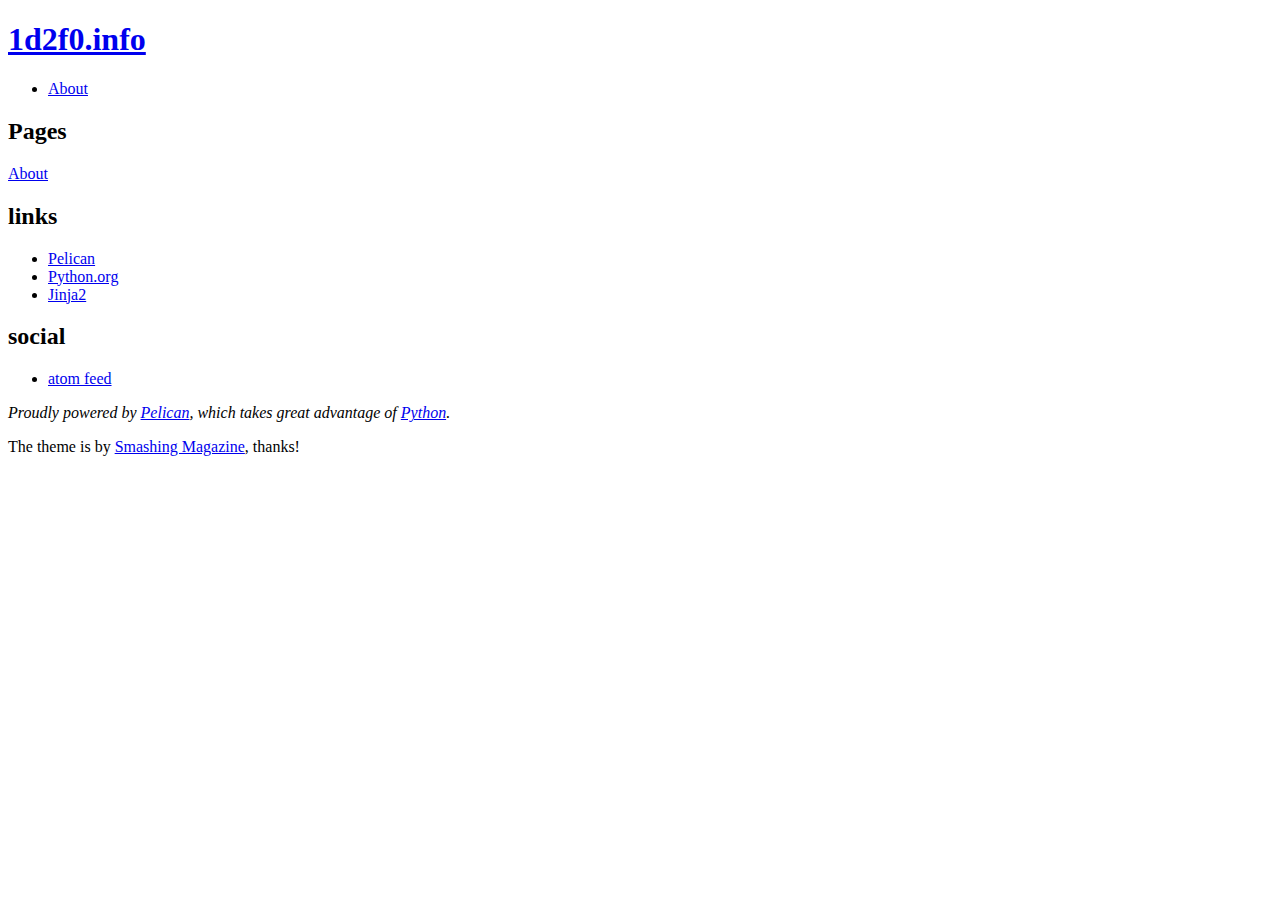
<file: index.html>
<!DOCTYPE html>
<html lang="en">
<head>
        <meta charset="utf-8" />
        <title>1d2f0.info</title>
        <link rel="stylesheet" href="https://1d2f0.info/theme/css/main.css" />
        <link href="https://1d2f0.info/feeds/all.atom.xml" type="application/atom+xml" rel="alternate" title="1d2f0.info Atom Feed" />
</head>

<body id="index" class="home">
        <header id="banner" class="body">
                <h1><a href="https://1d2f0.info/">1d2f0.info </a></h1>
                <nav><ul>
                    <li><a href="https://1d2f0.info/pages/about.html">About</a></li>
                </ul></nav>
        </header><!-- /#banner -->
<section id="content" class="body">
<h2>Pages</h2>
        <li><a href="https://1d2f0.info/pages/about.html">About</a></li>
</section>
        <section id="extras" class="body">
                <div class="blogroll">
                        <h2>links</h2>
                        <ul>
                            <li><a href="http://getpelican.com/">Pelican</a></li>
                            <li><a href="http://python.org/">Python.org</a></li>
                            <li><a href="http://jinja.pocoo.org/">Jinja2</a></li>
                        </ul>
                </div><!-- /.blogroll -->
                <div class="social">
                        <h2>social</h2>
                        <ul>
                            <li><a href="https://1d2f0.info/feeds/all.atom.xml" type="application/atom+xml" rel="alternate">atom feed</a></li>

                        </ul>
                </div><!-- /.social -->
        </section><!-- /#extras -->

        <footer id="contentinfo" class="body">
                <address id="about" class="vcard body">
                Proudly powered by <a href="http://getpelican.com/">Pelican</a>, which takes great advantage of <a href="http://python.org">Python</a>.
                </address><!-- /#about -->

                <p>The theme is by <a href="http://coding.smashingmagazine.com/2009/08/04/designing-a-html-5-layout-from-scratch/">Smashing Magazine</a>, thanks!</p>
        </footer><!-- /#contentinfo -->

</body>
</html>
</file>
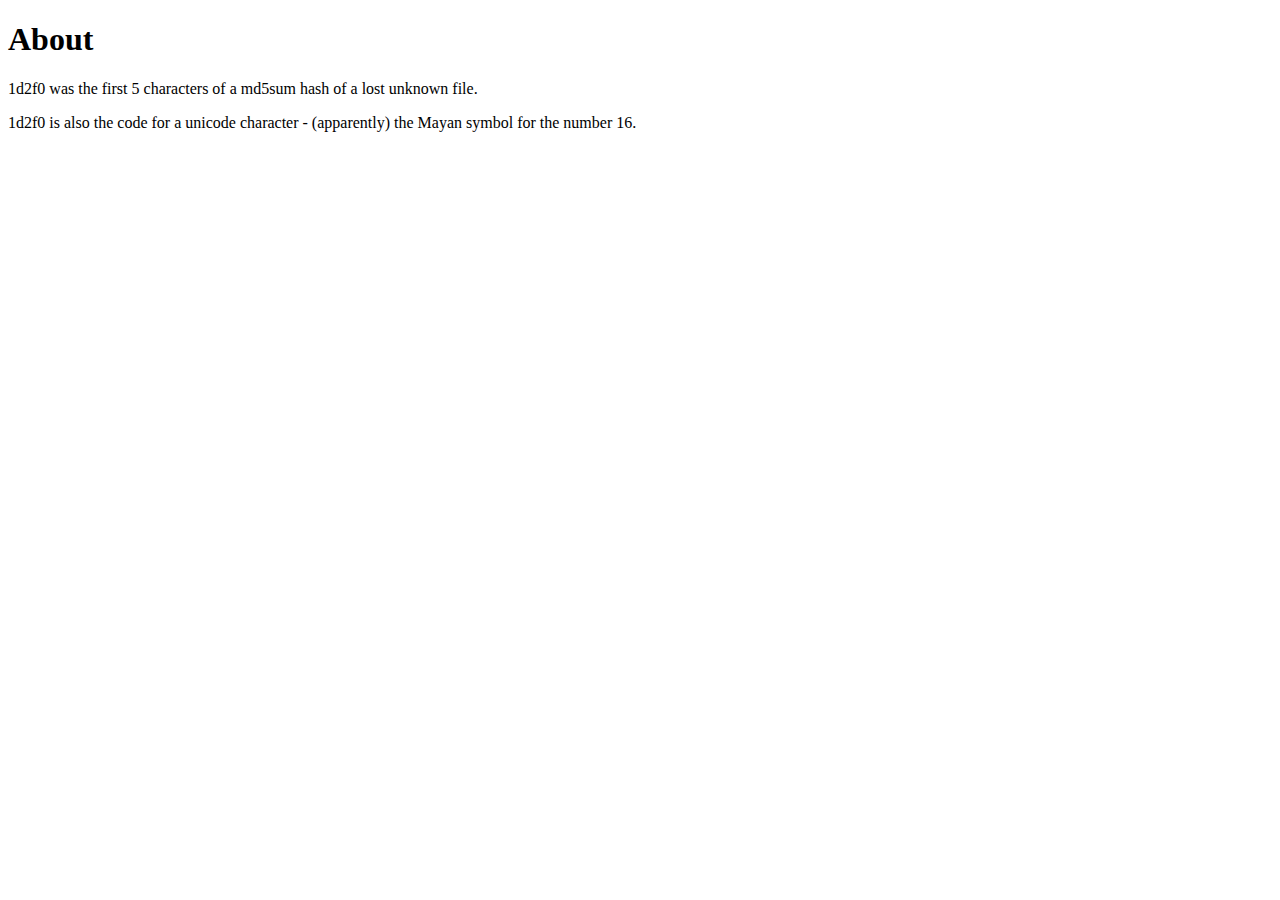
<file: about/index.html>
<!DOCTYPE html>
<html>
<head>
  <title>About</title>
</head>
<body>
  <h1>About</h1>
  <p>1d2f0 was the first 5 characters of a md5sum hash of a lost unknown file.</p>
<p>1d2f0 is also the code for a unicode character - (apparently) the Mayan symbol for the number 16.</p>

</body>
</html>
</file>
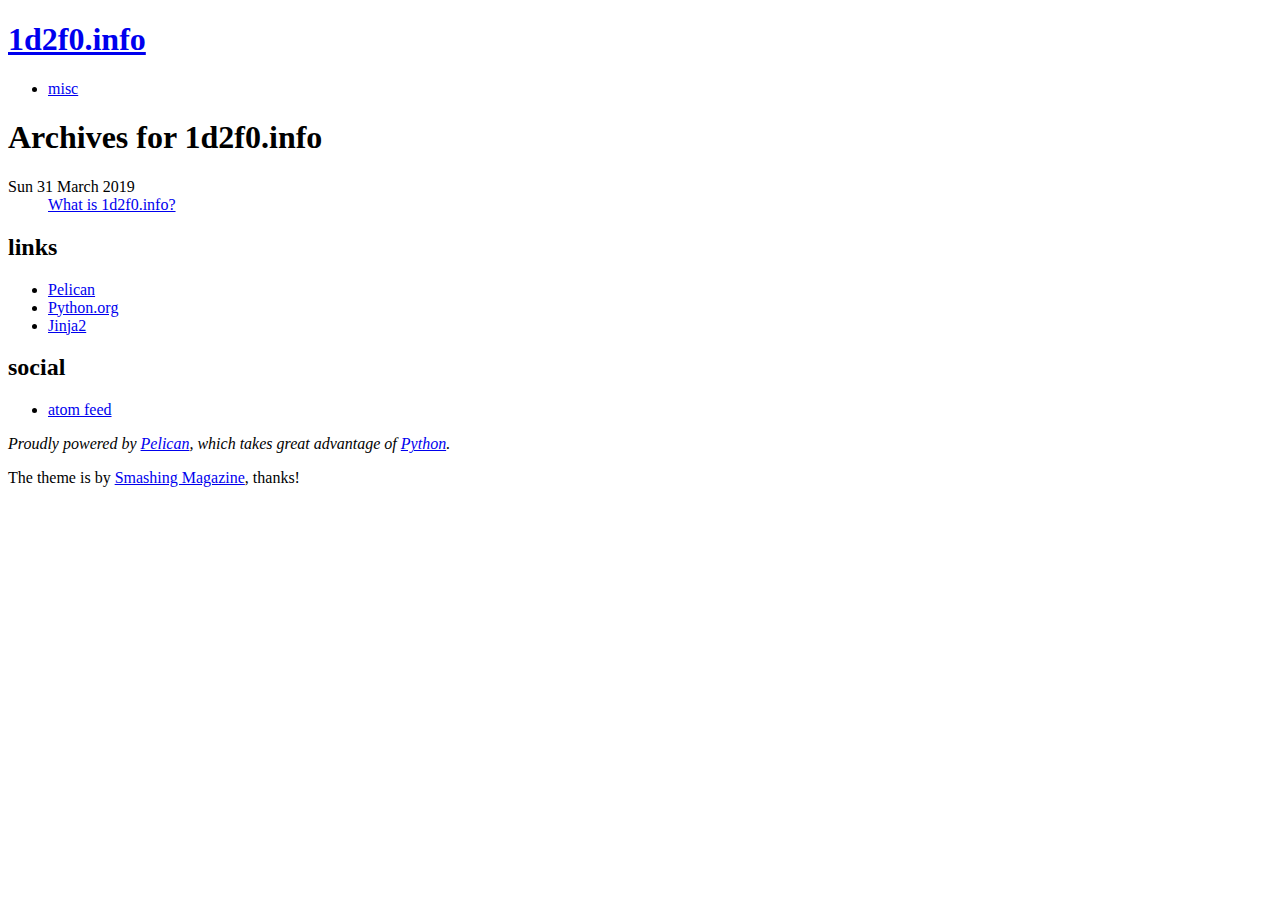
<file: archives.html>
<!DOCTYPE html>
<html lang="en">
<head>
        <meta charset="utf-8" />
        <title>1d2f0.info</title>
        <link rel="stylesheet" href="https://1d2f0.info/theme/css/main.css" />
        <link href="https://1d2f0.info/feeds/all.atom.xml" type="application/atom+xml" rel="alternate" title="1d2f0.info Atom Feed" />
</head>

<body id="index" class="home">
        <header id="banner" class="body">
                <h1><a href="https://1d2f0.info/">1d2f0.info </a></h1>
                <nav><ul>
                    <li><a href="https://1d2f0.info/category/misc.html">misc</a></li>
                </ul></nav>
        </header><!-- /#banner -->
<section id="content" class="body">
<h1>Archives for 1d2f0.info</h1>

<dl>
    <dt>Sun 31 March 2019</dt>
    <dd><a href="https://1d2f0.info/what-is-1d2f0info.html">What is 1d2f0.info?</a></dd>
</dl>
</section>
        <section id="extras" class="body">
                <div class="blogroll">
                        <h2>links</h2>
                        <ul>
                            <li><a href="http://getpelican.com/">Pelican</a></li>
                            <li><a href="http://python.org/">Python.org</a></li>
                            <li><a href="http://jinja.pocoo.org/">Jinja2</a></li>
                        </ul>
                </div><!-- /.blogroll -->
                <div class="social">
                        <h2>social</h2>
                        <ul>
                            <li><a href="https://1d2f0.info/feeds/all.atom.xml" type="application/atom+xml" rel="alternate">atom feed</a></li>

                        </ul>
                </div><!-- /.social -->
        </section><!-- /#extras -->

        <footer id="contentinfo" class="body">
                <address id="about" class="vcard body">
                Proudly powered by <a href="http://getpelican.com/">Pelican</a>, which takes great advantage of <a href="http://python.org">Python</a>.
                </address><!-- /#about -->

                <p>The theme is by <a href="http://coding.smashingmagazine.com/2009/08/04/designing-a-html-5-layout-from-scratch/">Smashing Magazine</a>, thanks!</p>
        </footer><!-- /#contentinfo -->

</body>
</html>
</file>
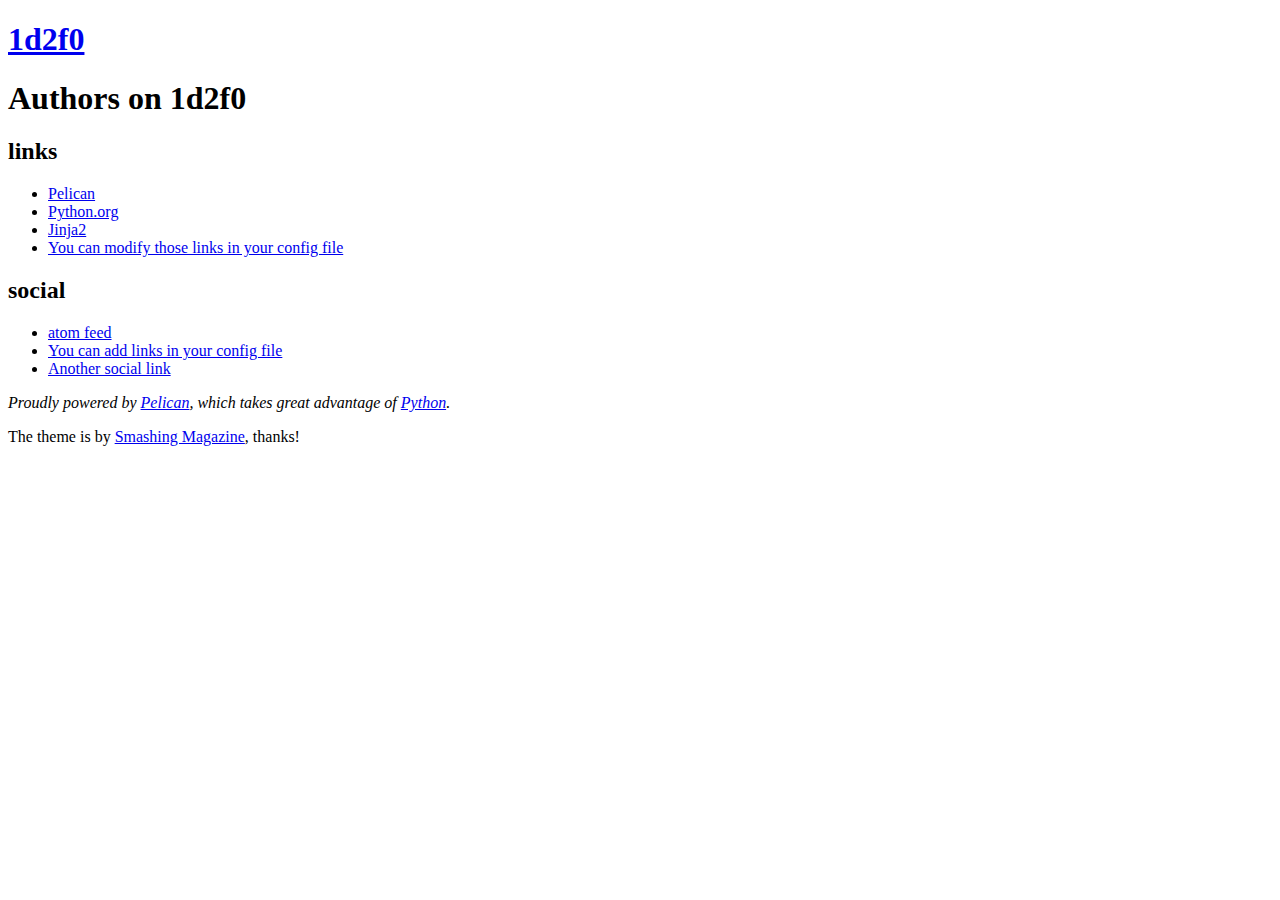
<file: authors.html>
<!DOCTYPE html>
<html lang="en">
<head>
        <meta charset="utf-8" />
        <title>1d2f0 - Authors</title>
        <link rel="stylesheet" href="https://1d2f0.info/theme/css/main.css" />
        <link href="https://1d2f0.info/feeds/all.atom.xml" type="application/atom+xml" rel="alternate" title="1d2f0 Atom Feed" />
</head>

<body id="index" class="home">
        <header id="banner" class="body">
                <h1><a href="https://1d2f0.info/">1d2f0 </a></h1>
                <nav><ul>
                </ul></nav>
        </header><!-- /#banner -->

<section id="content" class="body">
    <h1>Authors on 1d2f0</h1>
    <ul>
    </ul>
</section>

        <section id="extras" class="body">
                <div class="blogroll">
                        <h2>links</h2>
                        <ul>
                            <li><a href="http://getpelican.com/">Pelican</a></li>
                            <li><a href="http://python.org/">Python.org</a></li>
                            <li><a href="http://jinja.pocoo.org/">Jinja2</a></li>
                            <li><a href="#">You can modify those links in your config file</a></li>
                        </ul>
                </div><!-- /.blogroll -->
                <div class="social">
                        <h2>social</h2>
                        <ul>
                            <li><a href="https://1d2f0.info/feeds/all.atom.xml" type="application/atom+xml" rel="alternate">atom feed</a></li>

                            <li><a href="#">You can add links in your config file</a></li>
                            <li><a href="#">Another social link</a></li>
                        </ul>
                </div><!-- /.social -->
        </section><!-- /#extras -->

        <footer id="contentinfo" class="body">
                <address id="about" class="vcard body">
                Proudly powered by <a href="http://getpelican.com/">Pelican</a>, which takes great advantage of <a href="http://python.org">Python</a>.
                </address><!-- /#about -->

                <p>The theme is by <a href="http://coding.smashingmagazine.com/2009/08/04/designing-a-html-5-layout-from-scratch/">Smashing Magazine</a>, thanks!</p>
        </footer><!-- /#contentinfo -->

</body>
</html>
</file>
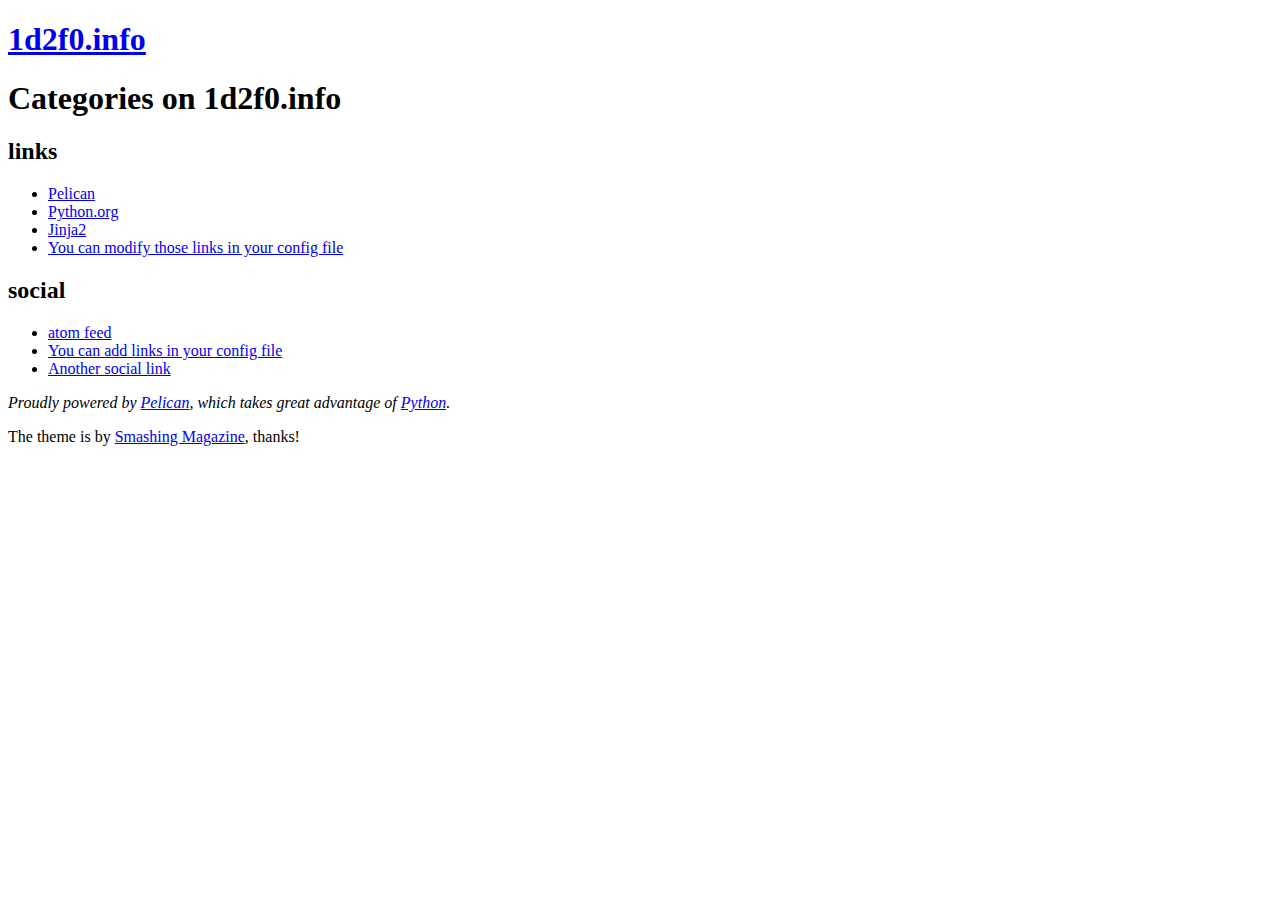
<file: categories.html>
<!DOCTYPE html>
<html lang="en">
<head>
        <meta charset="utf-8" />
        <title>1d2f0.info - Categories</title>
        <link rel="stylesheet" href="https://1d2f0.info/theme/css/main.css" />
        <link href="https://1d2f0.info/feeds/all.atom.xml" type="application/atom+xml" rel="alternate" title="1d2f0.info Atom Feed" />
</head>

<body id="index" class="home">
        <header id="banner" class="body">
                <h1><a href="https://1d2f0.info/">1d2f0.info </a></h1>
                <nav><ul>
                </ul></nav>
        </header><!-- /#banner -->
    <h1>Categories on 1d2f0.info</h1>
    <ul>
    </ul>
        <section id="extras" class="body">
                <div class="blogroll">
                        <h2>links</h2>
                        <ul>
                            <li><a href="http://getpelican.com/">Pelican</a></li>
                            <li><a href="http://python.org/">Python.org</a></li>
                            <li><a href="http://jinja.pocoo.org/">Jinja2</a></li>
                            <li><a href="#">You can modify those links in your config file</a></li>
                        </ul>
                </div><!-- /.blogroll -->
                <div class="social">
                        <h2>social</h2>
                        <ul>
                            <li><a href="https://1d2f0.info/feeds/all.atom.xml" type="application/atom+xml" rel="alternate">atom feed</a></li>

                            <li><a href="#">You can add links in your config file</a></li>
                            <li><a href="#">Another social link</a></li>
                        </ul>
                </div><!-- /.social -->
        </section><!-- /#extras -->

        <footer id="contentinfo" class="body">
                <address id="about" class="vcard body">
                Proudly powered by <a href="http://getpelican.com/">Pelican</a>, which takes great advantage of <a href="http://python.org">Python</a>.
                </address><!-- /#about -->

                <p>The theme is by <a href="http://coding.smashingmagazine.com/2009/08/04/designing-a-html-5-layout-from-scratch/">Smashing Magazine</a>, thanks!</p>
        </footer><!-- /#contentinfo -->

</body>
</html>
</file>
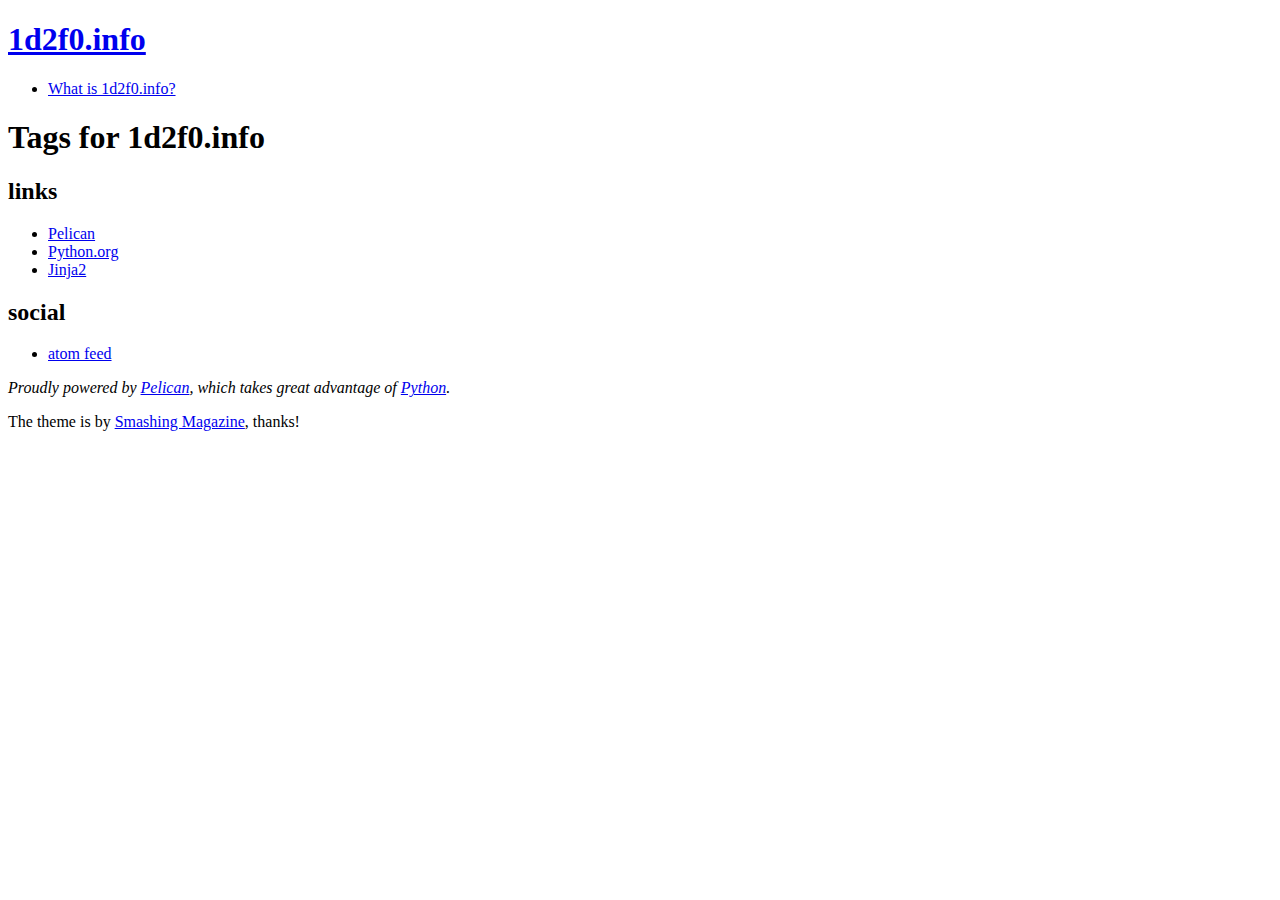
<file: tags.html>
<!DOCTYPE html>
<html lang="en">
<head>
        <meta charset="utf-8" />
        <title>1d2f0.info - Tags</title>
        <link rel="stylesheet" href="https://1d2f0.info/theme/css/main.css" />
        <link href="https://1d2f0.info/feeds/all.atom.xml" type="application/atom+xml" rel="alternate" title="1d2f0.info Atom Feed" />
</head>

<body id="index" class="home">
        <header id="banner" class="body">
                <h1><a href="https://1d2f0.info/">1d2f0.info </a></h1>
                <nav><ul>
                    <li><a href="https://1d2f0.info/pages/what-is-1d2f0info.html">What is 1d2f0.info?</a></li>
                </ul></nav>
        </header><!-- /#banner -->

<section id="content" class="body">
    <h1>Tags for 1d2f0.info</h1>
    <ul>
    </ul>
</section>

        <section id="extras" class="body">
                <div class="blogroll">
                        <h2>links</h2>
                        <ul>
                            <li><a href="http://getpelican.com/">Pelican</a></li>
                            <li><a href="http://python.org/">Python.org</a></li>
                            <li><a href="http://jinja.pocoo.org/">Jinja2</a></li>
                        </ul>
                </div><!-- /.blogroll -->
                <div class="social">
                        <h2>social</h2>
                        <ul>
                            <li><a href="https://1d2f0.info/feeds/all.atom.xml" type="application/atom+xml" rel="alternate">atom feed</a></li>

                        </ul>
                </div><!-- /.social -->
        </section><!-- /#extras -->

        <footer id="contentinfo" class="body">
                <address id="about" class="vcard body">
                Proudly powered by <a href="http://getpelican.com/">Pelican</a>, which takes great advantage of <a href="http://python.org">Python</a>.
                </address><!-- /#about -->

                <p>The theme is by <a href="http://coding.smashingmagazine.com/2009/08/04/designing-a-html-5-layout-from-scratch/">Smashing Magazine</a>, thanks!</p>
        </footer><!-- /#contentinfo -->

</body>
</html>
</file>
